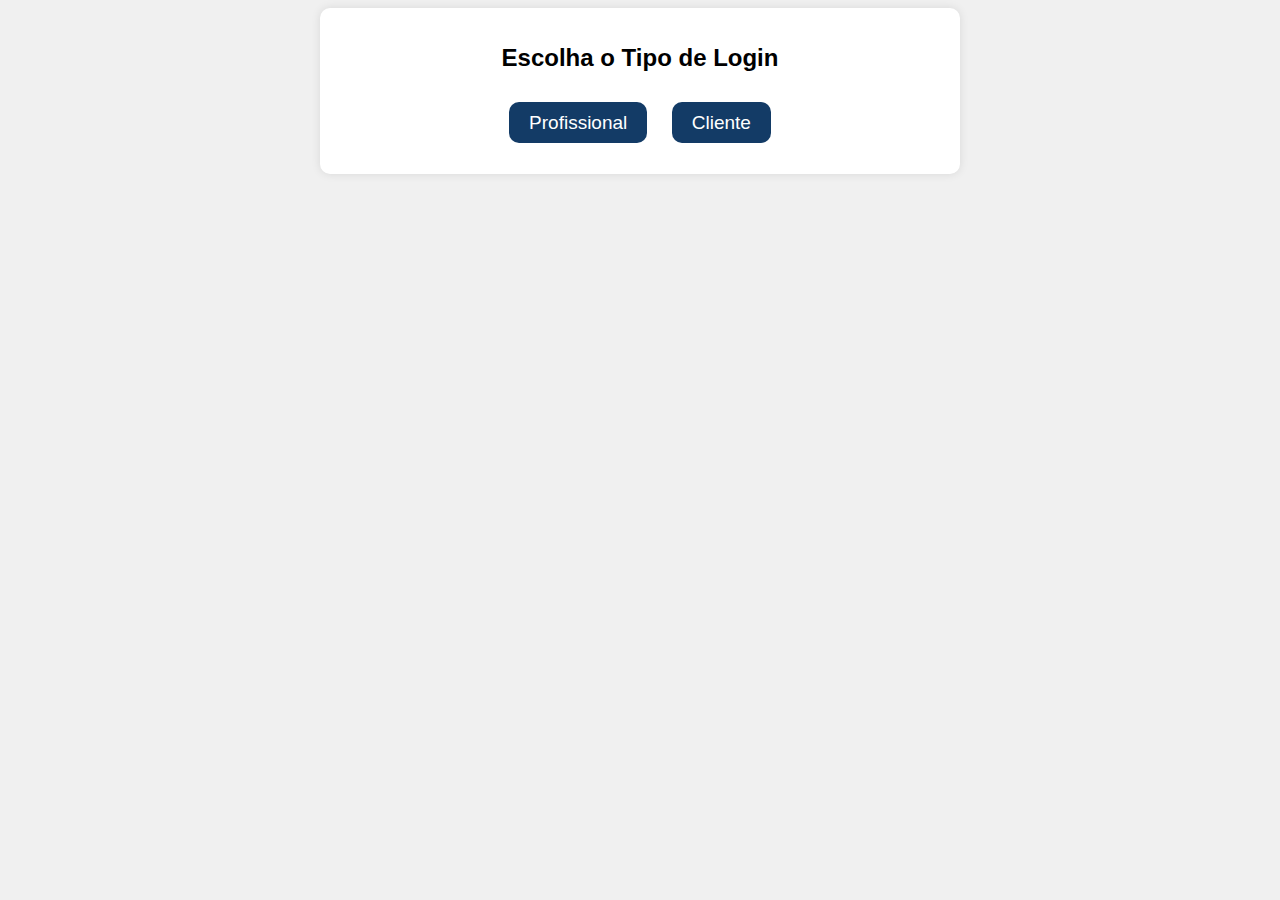
<file: choose_login.html>
<!DOCTYPE html>
<html>
<head>
    <title>Faca login</title>
    <link rel="stylesheet" href="css/choose_login.css">
</head>
<body>
    <div class="container">
        <h1>Escolha o Tipo de Login</h1>
        <div class="choose-buttons">
            <a href="login_profissional.html">Profissional</a>
            <a href="login_clients.html">Cliente</a>
        </div>
    </div>
        
</body>
</html>
</file>
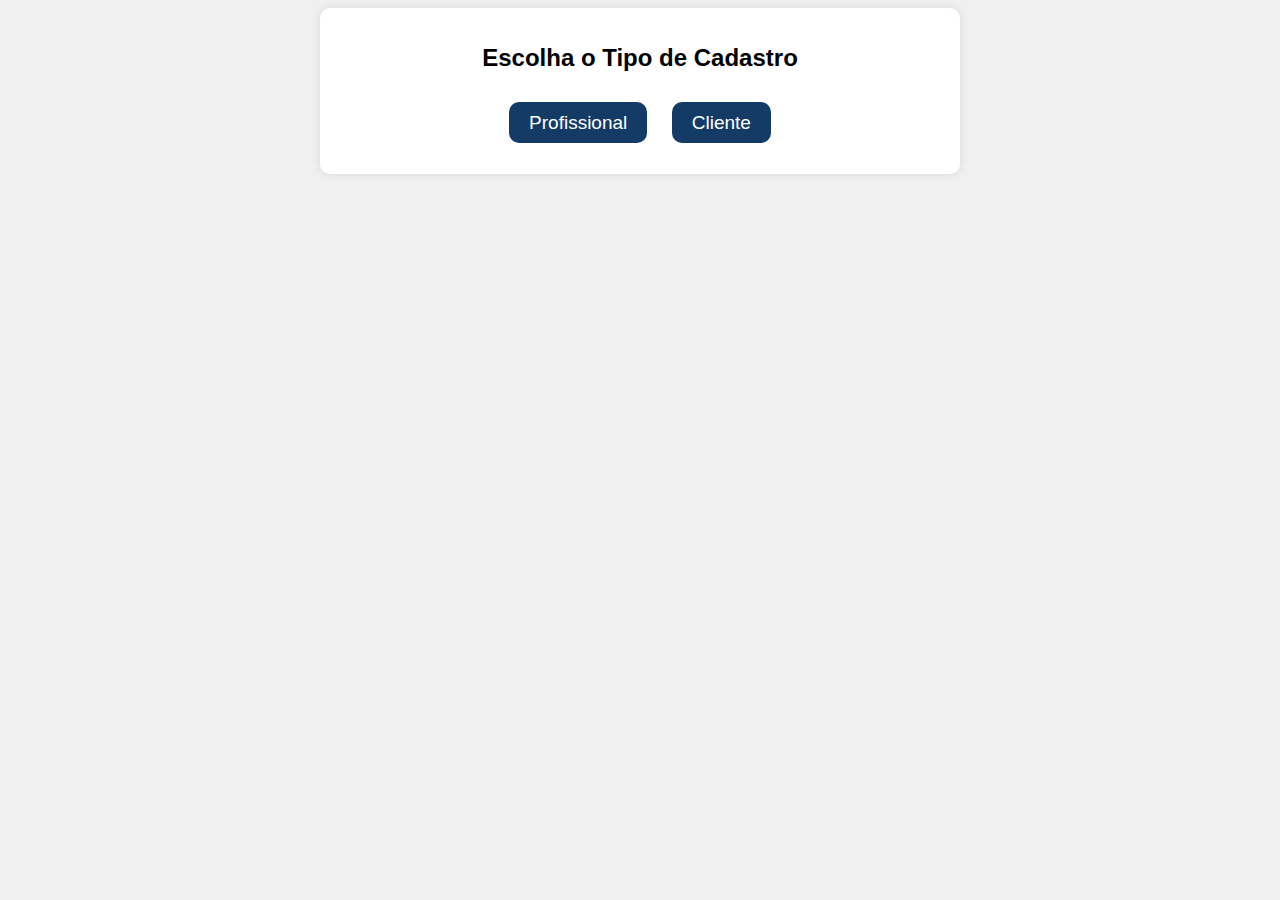
<file: choose_registration.html>
<!DOCTYPE html>
<html>
<head>
    <title>Faca seu cadastro</title>
    <link rel="stylesheet" href="css/registration.css">
</head>
<body>
    <div class="container">
        <h1>Escolha o Tipo de Cadastro</h1>
        <div class="choose-buttons">
            <a href="registration_profissional.html">Profissional</a>
            <a href="registration_client.html">Cliente</a>
        </div>
    </div>
        
</body>
</html>
</file>
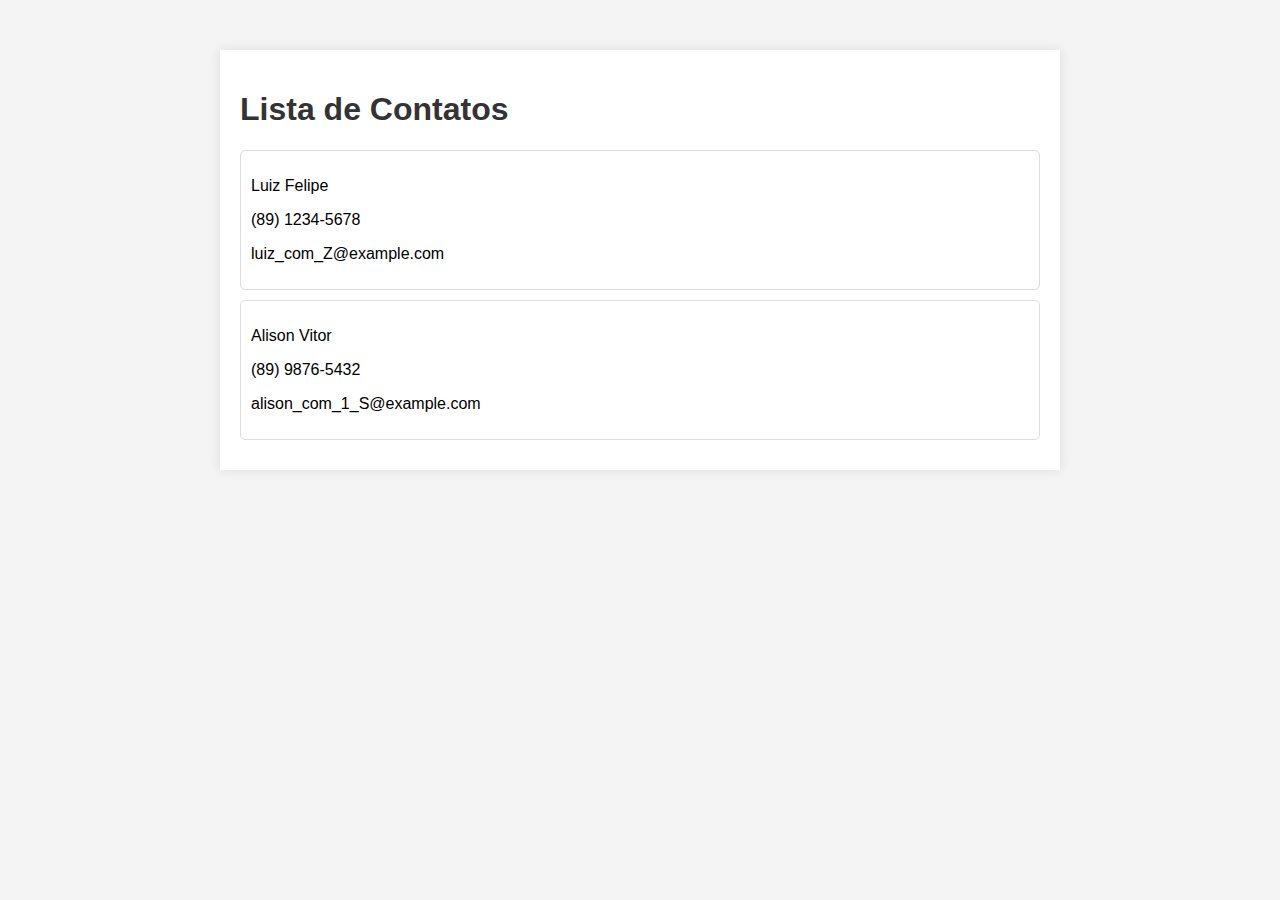
<file: contatos.html>
<!DOCTYPE html>
<html lang="pt-br">
<head>
    <meta charset="UTF-8">
    <meta name="viewport" content="width=device-width, initial-scale=1.0">
    <link rel="stylesheet" href="css/contatos.css">
    <title>Lista de Contatos</title>
</head>
<body>
    <div class="container">
        <h1>Lista de Contatos</h1>
        
        <div class="contato">
            <div class="info">
                <p class="nome">Luiz Felipe</p>
                <p class="telefone">(89) 1234-5678</p>
                <p class="email">luiz_com_Z@example.com</p>
            </div>
        </div>

        <div class="contato">
            <div class="info">
                <p class="nome">Alison Vitor</p>
                <p class="telefone">(89) 9876-5432</p>
                <p class="email">alison_com_1_S@example.com</p>
            </div>
        </div>

    </div>
</body>
</html>
</file>
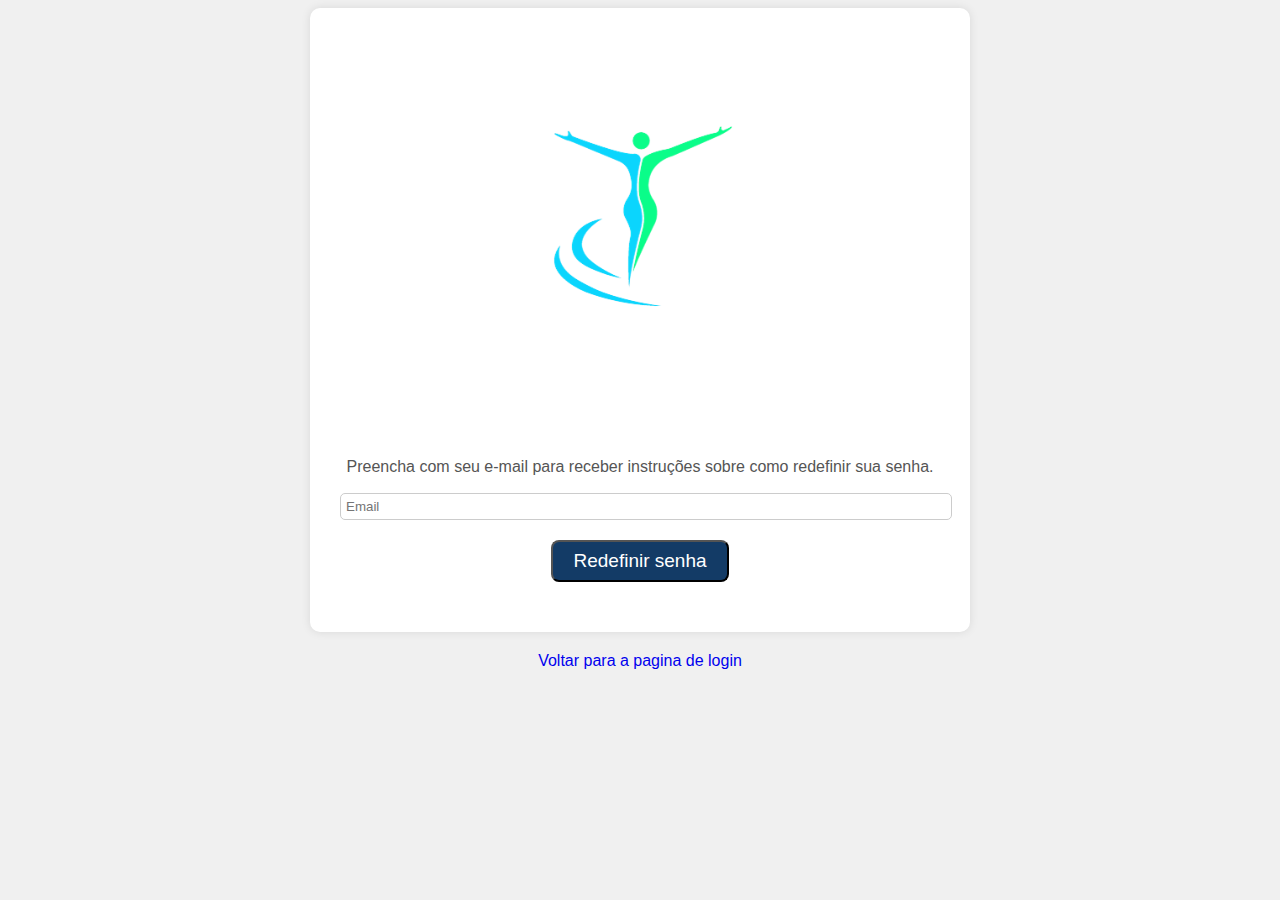
<file: esqueceu_senha.html>
<!DOCTYPE html>
<html lang="en">

<head>
    <meta charset="UTF-8">
    <meta name="viewport" content="width=device-width, initial-scale=1.0">
    <link rel="stylesheet" href="css/esqueceu_senha.css">
    <script defer src="js/esqueceu_senha.js"></script>
    <title>Entrar</title>
</head>

<body>
    <div class="container">
        <div class="logo">
            <img src="images/logoo.png" alt="FisioAgenda - Logo">
        </div>
        <label>Preencha com seu e-mail para receber instruções sobre como redefinir sua senha.</label>
        
        

        <div>
            <label for="email"></label>
            <input type="email" id="email" name="email" placeholder="Email" required>
        </div>

        <div class="choose-buttons">
            <button data-showMsg>Redefinir senha</button>
            <p class="msg"></p>
        </div>


    </div>
    <div class="footer">
        <a href="login_clients.html">Voltar para a pagina de login</a>
    </div>
</body>

</html>
</file>
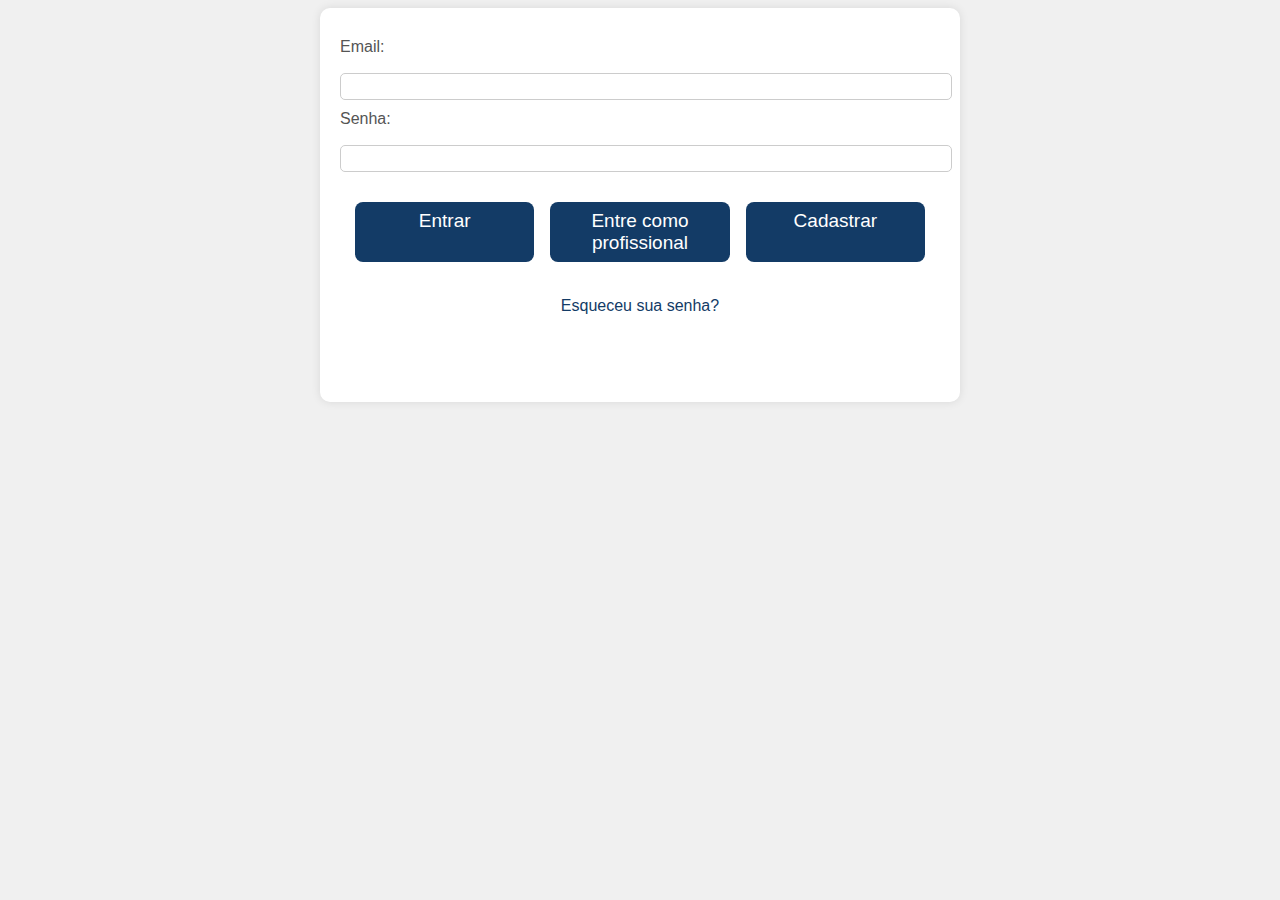
<file: login_clients.html>
<!DOCTYPE html>
<html lang="en">

<head>
    <meta charset="UTF-8">
    <meta name="viewport" content="width=device-width, initial-scale=1.0">
    <link rel="stylesheet" href="css/login_clients.css">
    <title>Entrar</title>
</head>

<body>
    <div class="container">

        <form method="post">

            <div class="input-wrap">
                <label for="email">Email:</label>
                <input type="email" id="email" name="email">
            </div>

            <div class="input-wrap">
                <label for="senha">Senha:</label>
                <input type="password" id="senha" name="senha">
            </div>

            <!-- <div class="choose-buttons">
            <a href="profile_clients.html">Entrar</a>
                
            </div>

            <div class="footer">
                <a href="esqueceu_senha.html">Esqueceu sua senha?</a>
            </div>
            <div class="registre-se">
                <a href="login_profissional.html">Entre como profissional</a>
            </div> -->

            <div class="buttons-wrap">
                <a class="btn-login" href="profile_clients.html">Entrar</a>
                <a class="btn-proffesional" href="login_profissional.html">Entre como profissional</a>
                <a class="btn-register" href="registration_client.html">Cadastrar</a>
                <div class="btn-forgot">
                    <a href="esqueceu_senha.html">Esqueceu sua senha?</a>
                </div>
            </div>
        </form>
    </div>
</body>

</html>
</file>
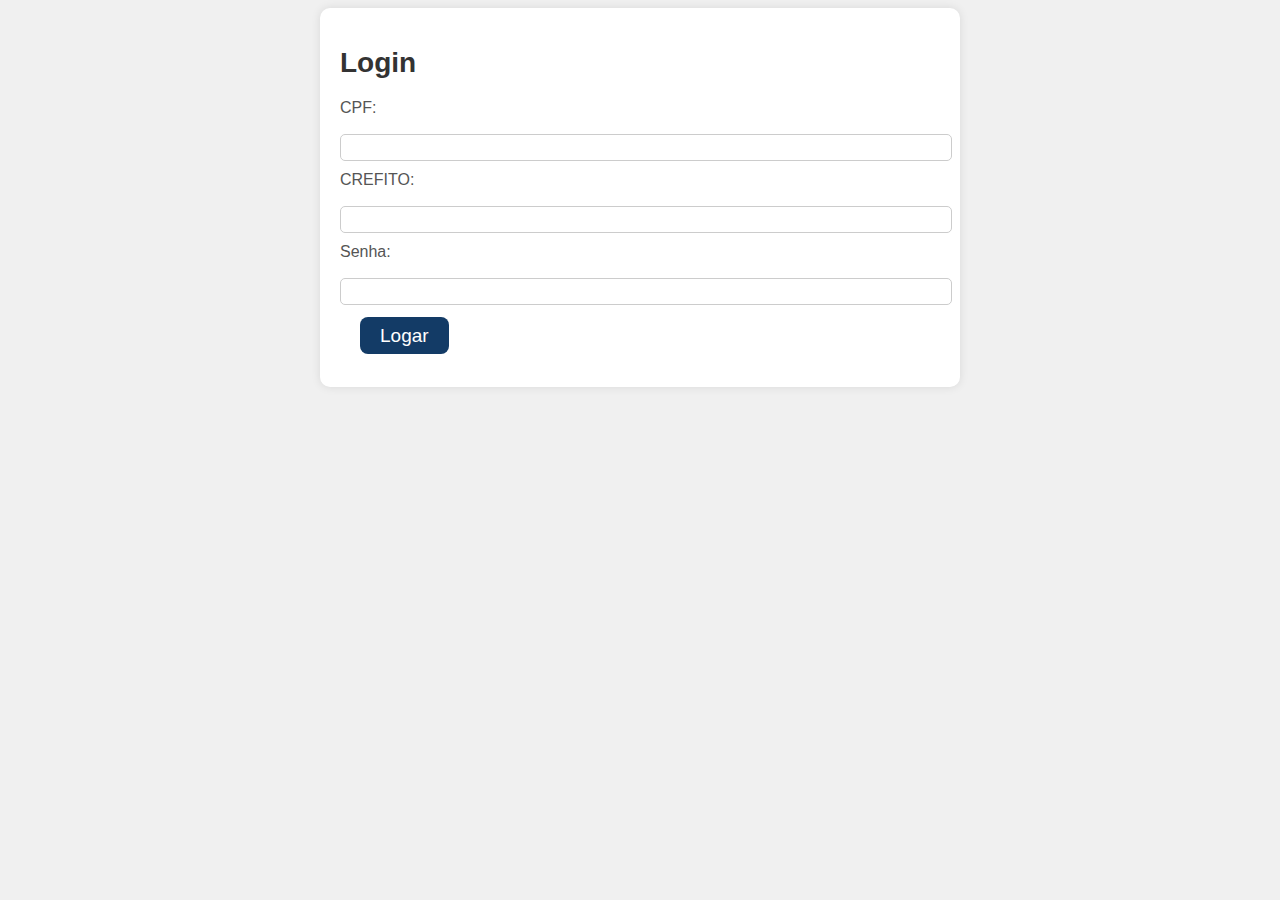
<file: login_profissional.html>
<!DOCTYPE html>
<html lang="en">
<head>
    <meta charset="UTF-8">
    <meta name="viewport" content="width=device-width, initial-scale=1.0">
    <link rel="stylesheet" href="css/login_profissional.css">
    <title>Entrar</title>
</head>
<body>
    <div class="container">
        <h1>Login</h1>
        <form method="post">

            <div>
                <label for="email">CPF:</label>
                <input type="email" id="email" name="email">
            </div>

            <div>
                <label for="email">CREFITO:</label>
                <input type="email" id="email" name="email">
            </div>

            <div>
                <label for="senha">Senha:</label>
                <input type="password" id="senha" name="senha">
            </div>
            <div class="choose-buttons">
                <!-- <button type="perfil_profissional.html">Entrar</button> -->
            <a href="profile_profissional.html">Logar</a>
                
            </div>
            
        </form>
    </div>
</body>
</html>
</file>
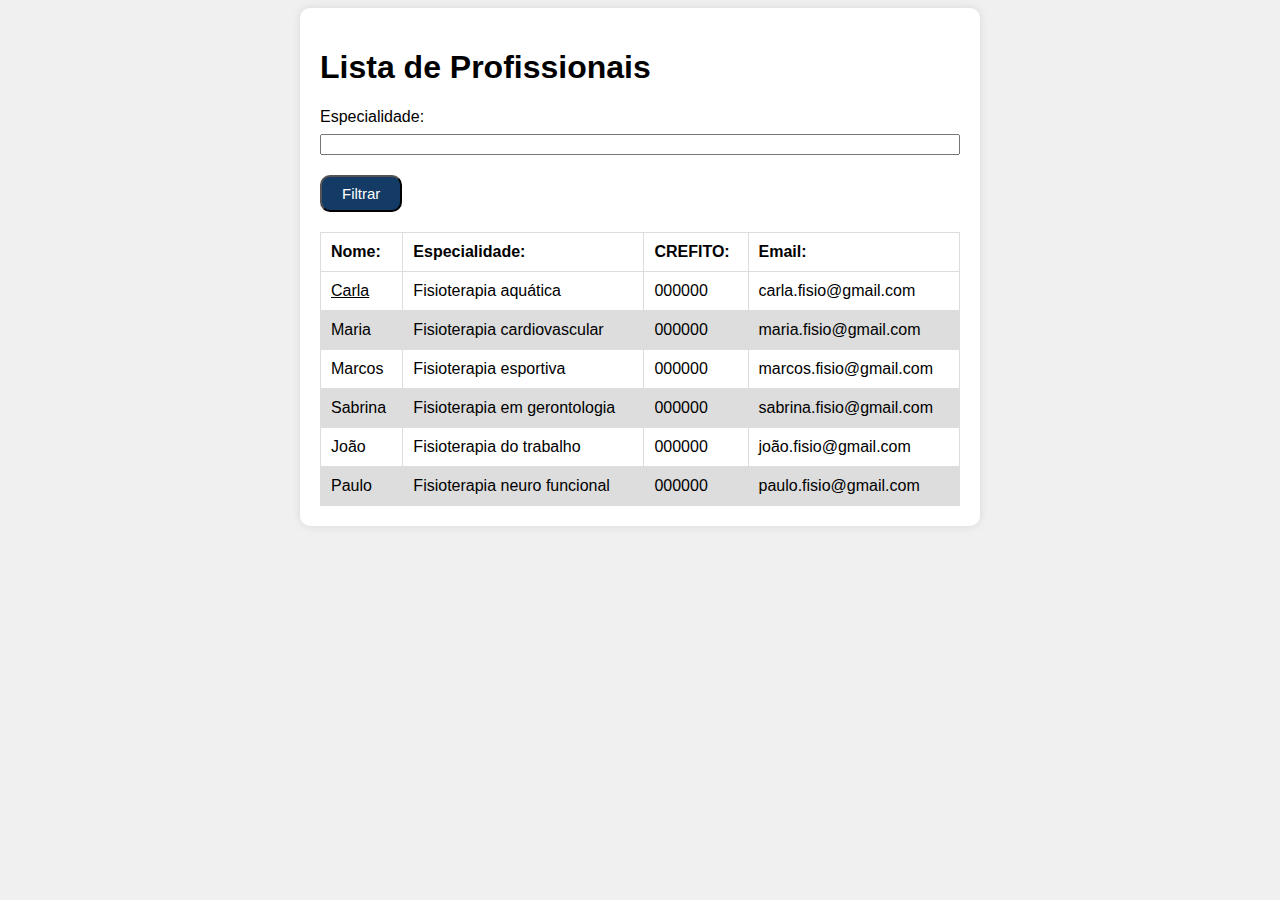
<file: profissionais_lista.html>
<!DOCTYPE html>
<html lang="pt-br">
<head>
    <meta charset="UTF-8">
    <meta name="viewport" content="width=device-width, initial-scale=1.0">
    <link rel="stylesheet" href="css/profissionais_lista.css">
    <title>Lista de profissionais</title>
</head>
<body>
    <div class="container">
        <h1>Lista de Profissionais</h1>
        <div class="professional_table">

            <div class="filter">
                <form>
                    <div>
                        <label for="nome">Especialidade:</label>
                        <input type="text" id="nome" name="nome">
                    </div>
                    <button class="filter_btn" type="submit">Filtrar</button>
                </form>
            </div>

            <table>
                <thead>
                    <tr>
                        <th>Nome:</th>
                        <th>Especialidade:</th>
                        <th>CREFITO:</th>
                        <th>Email:</th>
                    </tr>
                </thead>
                <tbody>
                    <tr>
                        
                        <td><a href="profile.html">Carla</a></td>
                        <td>Fisioterapia aquática</td>
                        <td>000000</td>
                        <td>carla.fisio@gmail.com</td>
                        
                    </tr>
                    <tr>
                        <td>Maria</td>
                        <td>Fisioterapia cardiovascular</td>
                        <td>000000</td>
                        <td>maria.fisio@gmail.com</td>
                    </tr>
                    <tr>
                        <td>Marcos</td>
                        <td>Fisioterapia esportiva</td>
                        <td>000000</td>
                        <td>marcos.fisio@gmail.com</td>
                    </tr>
                    <tr>
                        <td>Sabrina</td>
                        <td>Fisioterapia em gerontologia</td>
                        <td>000000</td>
                        <td>sabrina.fisio@gmail.com</td>
                    </tr>
                    <tr>
                        <td>João</td>
                        <td>Fisioterapia do trabalho</td>
                        <td>000000</td>
                        <td>joão.fisio@gmail.com</td>
                    </tr>
                    <tr>
                        <td>Paulo</td>
                        <td>Fisioterapia neuro funcional</td>
                        <td>000000</td>
                        <td>paulo.fisio@gmail.com</td>
                    </tr>
                </tbody>
            </table>
            
        </div>
    </div>
</body>
</html>
</file>
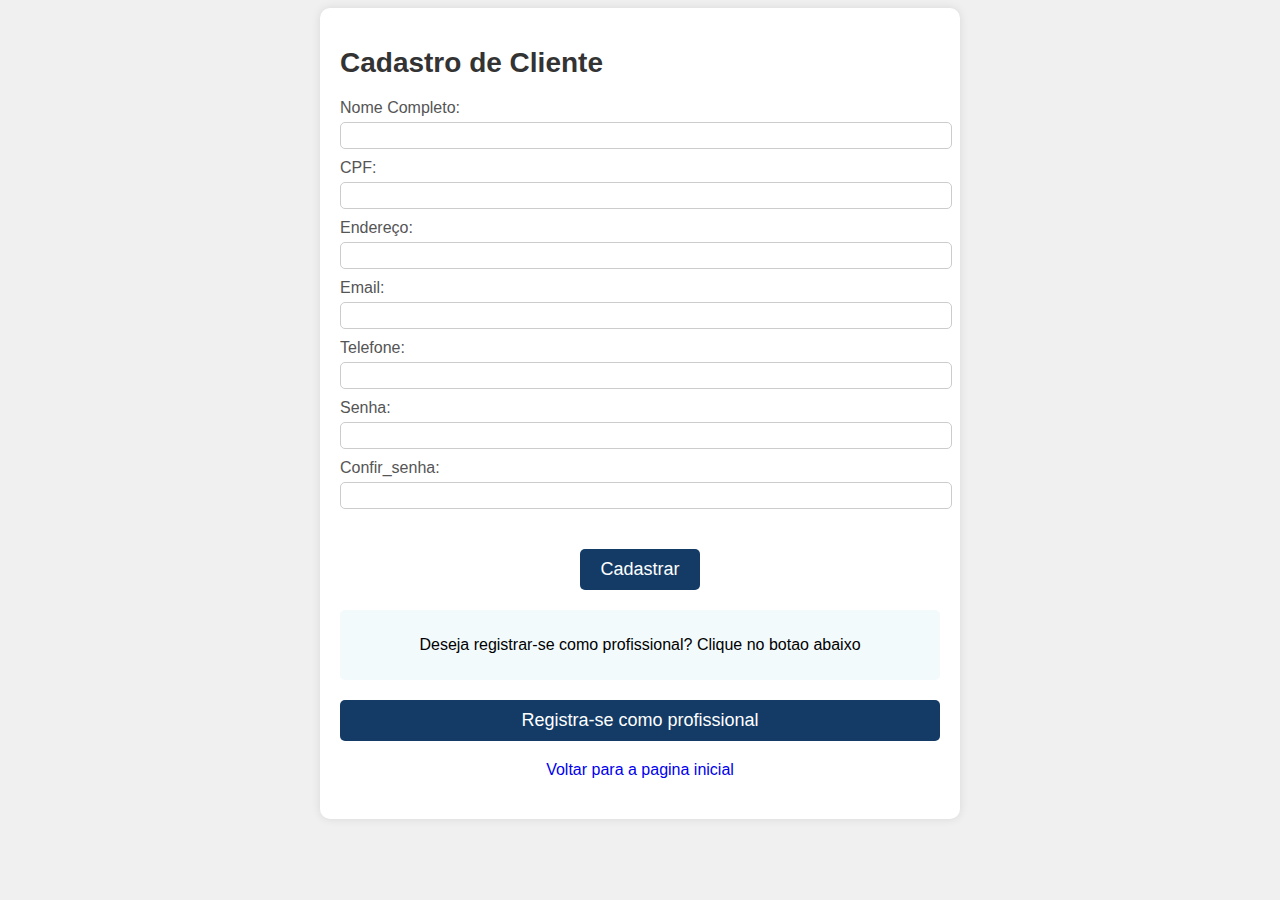
<file: registration_client.html>
<!DOCTYPE html>
<html>
<head>
    <title>Cadastro de Cliente</title>
    <link rel="stylesheet" href="css/registration_client.css">
    <script defer src="js/reg_clie.js"></script>
</head>
<body>
    <div class="container">
        <h1>Cadastro de Cliente</h1>
        <form>
            <div>
                <label for="nome">Nome Completo:</label>
                <input type="text" id="nome" name="nome">
            </div>
        <div>
            <label for="endereco">CPF:</label>
            <input type="text" id="endereco" name="endereco">
        </div>

        <div>
            <label for="endereco">Endereço:</label>
            <input type="text" id="endereco" name="endereco">
        </div>

        <div>
            <label for="email">Email:</label>
            <input type="text" id="email" name="email">
        </div>

        <div>
            <label for="telefone">Telefone:</label>
            <input type="text" id="telefone" name="telefone">
        </div>

        <div>
            <label for="senha">Senha:</label>
            <input type="text" id="senha" name="senha">
        </div>
        <div>
            <label for="confir_senha">Confir_senha:</label>
            <input type="text" id="confir_senha" name="confir_senha">
        </div>    
        </form>
        <div class="botao">
            <button submit>Cadastrar</button>
            <p class="msg"></p>
        </div>
        <div class="mensagem">
            <p>Deseja registrar-se como profissional? Clique no botao abaixo</p>
        </div>
        <div class="registra-se">
            <a href="registration_profissional.html">Registra-se como profissional</a>
        </div>

        <div class="footer">
            <a href="index.html">Voltar para a pagina inicial</a>
        </div>
        
    </div>
    
</body>
</html>
</file>
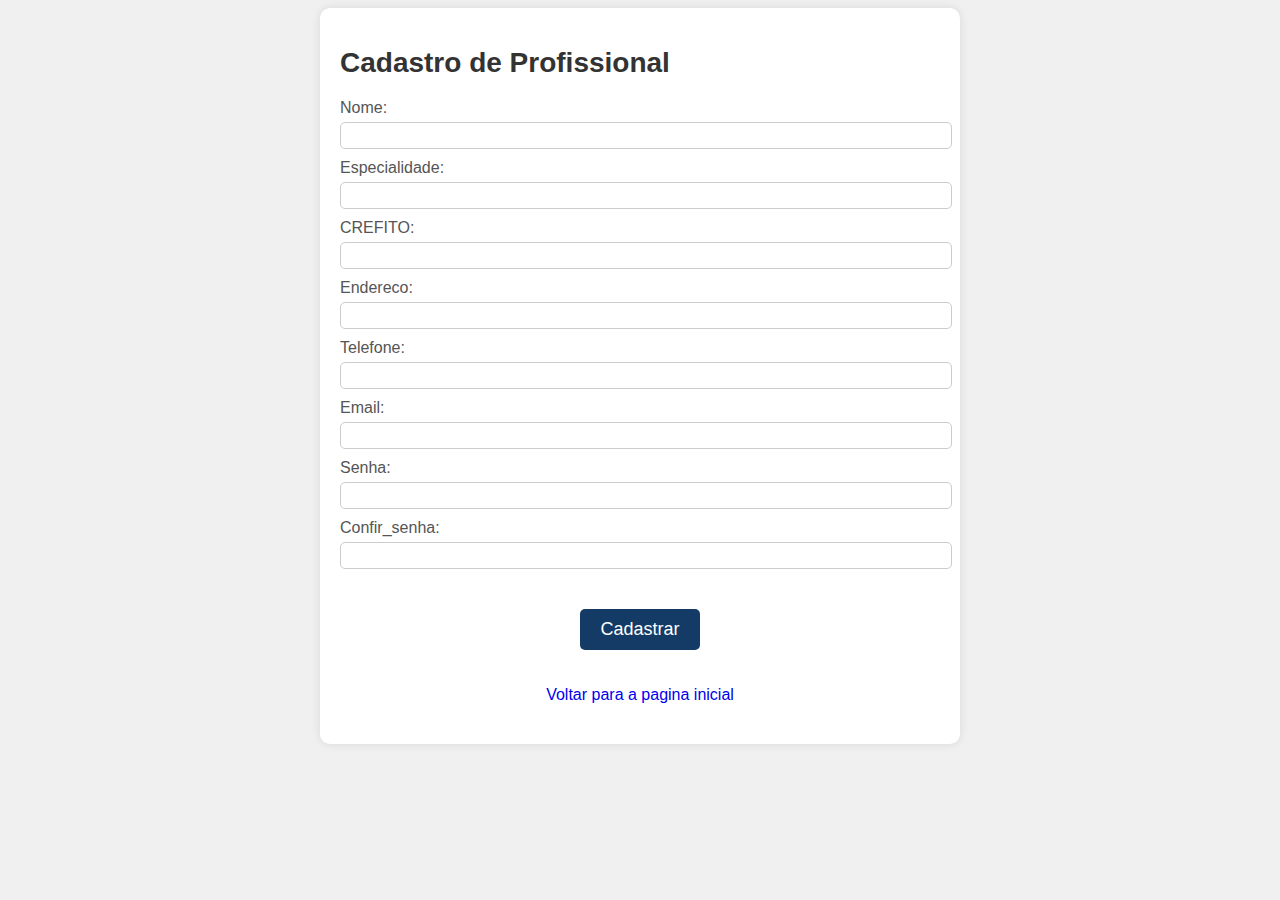
<file: registration_profissional.html>
<!DOCTYPE html>
<html>
<head>
    <title>Cadastro de Profissional</title>
    <link rel="stylesheet" href="css/registration_professional.css">
    <script defer src="js/reg_prof.js"></script>
</head>
<body>
    <div class="container">
        <h1>Cadastro de Profissional</h1>
        <form>
            <div>
                <label for="nome">Nome:</label>
                <input type="text" id="nome" name="nome" required>
            </div>

            <div>
                <label for="especialidade">Especialidade:</label>
                <input type="text" id="especialidade" name="especialidade">
            </div>

            <div>
                <label for="crefito">CREFITO:</label>
                <input type="text" id="crefito" name="crefito">
            </div>
            <div>
                <label for="endereco">Endereco:</label>
                <input type="text" id="endereco" name="endereco">
            </div>
            <div>
                <label for="telefone">Telefone:</label>
                <input type="text" id="telefone" name="telefone">
            </div>

            <div>
                <label for="email">Email:</label>
                <input type="text" id="email" name="email">
            </div>
            <div>
                <label for="senha">Senha:</label>
                <input type="setextnha" id="senha" name="senha">
            </div>
            <div>
                <label for="confir_senha">Confir_senha:</label>
                <input type="text" id="confir_senha" name="confir_senha">
            </div>
                       
        </form>
        <div class="botao">
            <button submit>Cadastrar</button>
            <p class="msg"></p>
        </div>
        <div class="footer">
            <a href="index.html">Voltar para a pagina inicial</a>
        </div>
    </div>
</body>
</html>
</file>
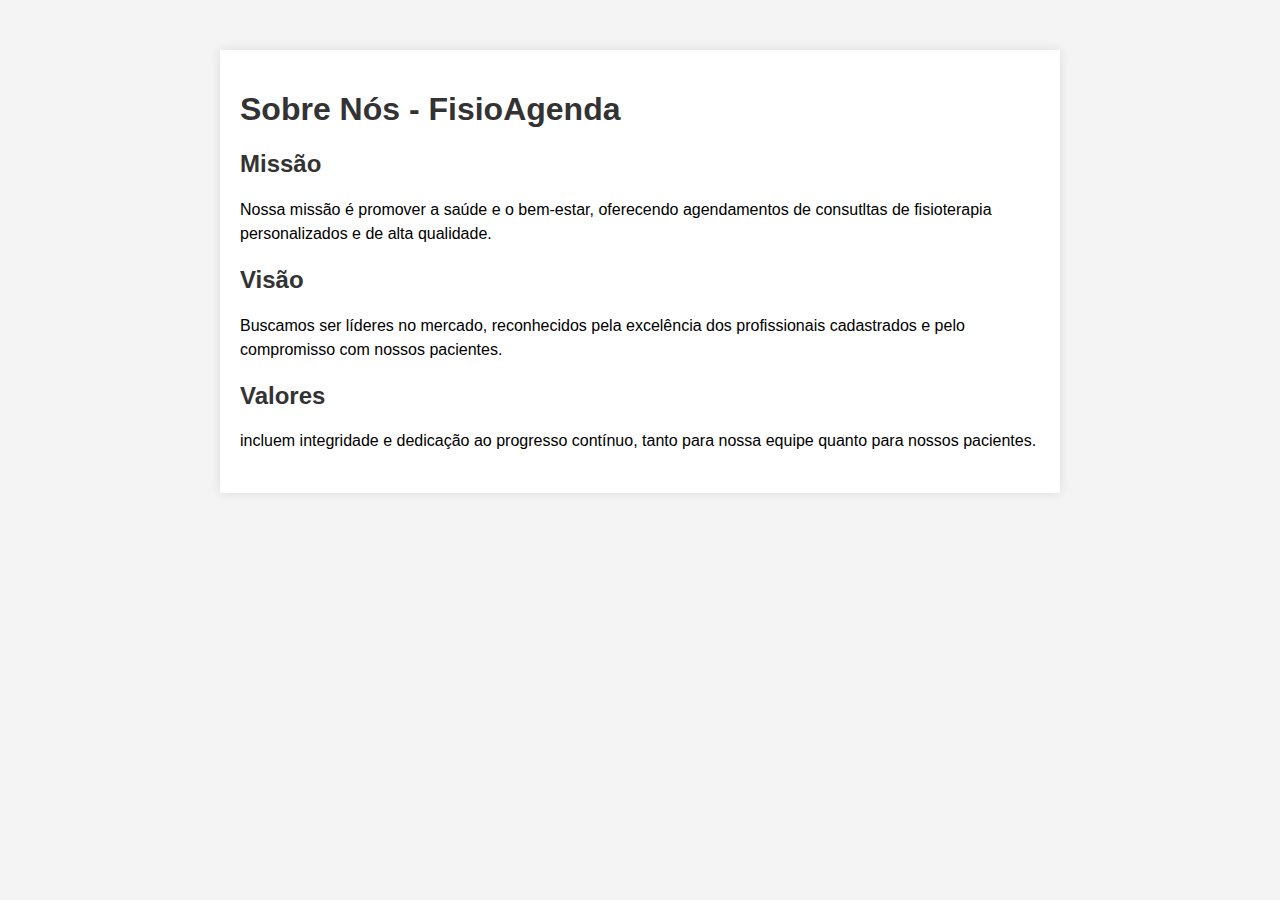
<file: sobreNos.html>
<!DOCTYPE html>
<html lang="pt-br">
<head>
    <meta charset="UTF-8">
    <meta name="viewport" content="width=device-width, initial-scale=1.0">
    <link rel="stylesheet" href="css/sobreNos.css">
    <title>Sobre Nós - FisioAgenda</title>
</head>
<body>
    <div class="container">
        <h1>Sobre Nós - FisioAgenda</h1>
        
        <div class="sobre-nos">

            <h2>Missão</h2>
            <p>Nossa missão é promover a saúde e o bem-estar, oferecendo agendamentos de consutltas de fisioterapia personalizados e de alta qualidade.</p>

            <h2>Visão</h2>
            <p>Buscamos ser líderes no mercado, reconhecidos pela excelência dos profissionais cadastrados e pelo compromisso com nossos pacientes.</p>

            <h2>Valores</h2>
            <p>incluem integridade e dedicação ao progresso contínuo, tanto para nossa equipe quanto para nossos pacientes.</p>
        </div>
    </div>
</body>
</html>
</file>
<file: css/choose_login.css>
body {
    font-family: Arial, sans-serif;
    background-color: #f0f0f0;
}

.container {
    max-width: 600px;
    margin: 0 auto;
    padding: 20px;
    background-color: #fff;
    border-radius: 10px;
    box-shadow: 0 0 10px rgba(0, 0, 0, 0.1);
    display: flex;
    flex-direction: column;
    justify-content: center;
    align-items: center;
}

h1 {
    font-size: 24px;
    margin-bottom: 20px;
}

.choose-buttons {
    margin: 20px;
}

.choose-buttons a {
    text-decoration: none;
    outline: none;
    padding: 10px 20px;
    background-color: #133b66;
    color: #fff;
    border-radius: 10px;
    font-size: 19px;
    margin: 10px;
}

.choose-buttons a:hover {
    background-color: #0056b3;
}
</file>
<file: css/registration.css>
body {
    font-family: Arial, sans-serif;
    background-color: #f0f0f0;
}

.container {
    max-width: 600px;
    margin: 0 auto;
    padding: 20px;
    background-color: #fff;
    border-radius: 10px;
    box-shadow: 0 0 10px rgba(0, 0, 0, 0.1);
    display: flex;
    flex-direction: column;
    justify-content: center;
    align-items: center;
}

h1 {
    font-size: 24px;
    margin-bottom: 20px;
}

.choose-buttons {
    margin: 20px;
}

.choose-buttons a {
    text-decoration: none;
    outline: none;
    padding: 10px 20px;
    background-color: #133b66;
    color: #fff;
    border-radius: 10px;
    font-size: 19px;
    margin: 10px;
}

.choose-buttons a:hover {
    background-color: #0056b3;
}
</file>
<file: css/contatos.css>
body {
    font-family: 'Arial', sans-serif;
    margin: 0;
    padding: 0;
    background-color: #f4f4f4;
}

.container {
    max-width: 800px;
    margin: 50px auto;
    background-color: #fff;
    padding: 20px;
    box-shadow: 0 0 10px rgba(0, 0, 0, 0.1);
}

h1 {
    color: #333;
}

.contato {
    display: flex;
    justify-content: space-between;
    border: 1px solid #ddd;
    border-radius: 5px;
    padding: 10px;
    margin-bottom: 10px;
    background-color: #fff;
}

.info {
    flex: 1;
}

.ver-detalhes {
    background-color: #4CAF50;
    color: white;
    border: none;
    padding: 10px;
    border-radius: 5px;
    cursor: pointer;
}

.ver-detalhes:hover {
    background-color: #45a049;
}

.detalhes-contato {
    display: none;
}

.fechar-detalhes {
    background-color: #333;
    color: white;
    border: none;
    padding: 10px;
    border-radius: 5px;
    cursor: pointer;
}

.fechar-detalhes:hover {
    background-color: #555;
}
</file>
<file: css/esqueceu_senha.css>
body {
    font-family: Arial, sans-serif;
    background-color: #f0f0f0;
}

.container {
    max-width: 600px;
    margin: 0 auto;
    padding: 30px;
    background-color: #fff;
    border-radius: 10px;
    box-shadow: 0 0 10px rgba(0, 0, 0, 0.1);
}

.logo img {
    max-width: 70%;
    margin: auto;
    display: block; 

}

h1 {
    font-size: 28px;
    color: #333;
}

label {
    display: block;
    text-align: center;
    font-size: 16px;
    color: #555;
}

input {
    width: 100%;
    padding: 5px;
    margin-top: 17px;
    border: 1px solid #ccc;
    border-radius: 5px;
}

.choose-buttons {
    margin: 20px;
    text-align: center;
}

.choose-buttons button {
    padding: 8px 20px;
    background-color: #133b66;
    color: #fff;
    border-radius: 8px;
    font-size: 19px;
}

.choose-buttons button:hover {
    background-color: #0056b3;
}

.footer {
    text-align: center;
    padding: 20px;
}

.footer a {
    width: 10%;
    margin-top: 20px;
    text-decoration: none;
}
</file>
<file: css/login_clients.css>
body {
    font-family: Arial, sans-serif;
    background-color: #f0f0f0;
}

.container {
    max-width: 600px;
    margin: 0 auto;
    padding: 20px;
    background-color: #fff;
    border-radius: 10px;
    box-shadow: 0 0 10px rgba(0, 0, 0, 0.1);
}

form {
    width: 100%;
    display: flex;
    flex-direction: column;
    /* align-items: center; */
}

.input-wrap {
    width: 100%;
}

h1 {
    font-size: 28px;
    color: #333;
    margin-bottom: 20px;
}

label {
    display: block;
    font-size: 16px;
    color: #555;
    margin-top: 10px;
}

input {
    width: 100%;
    padding: 5px;
    margin-top: 17px;
    border: 1px solid #ccc;
    border-radius: 5px;
}

/* .choose-buttons {
    margin: 20px;
    text-align: center;
}

.choose-buttons a {
    text-decoration: none;
    outline: none;
    padding: 8px 20px;
    background-color: #133b66;
    color: #fff;
    border-radius: 8px;
    font-size: 19px;
}

.choose-buttons a:hover {
    background-color: #0056b3;
}

.footer {
    display: flex;
    width: 100%;
    margin-top: 20px;
    justify-content: space-between;
    
} 

.footer a {
    color: #133b66;
    text-decoration: none;
    padding: 5px 10px;

}

.footer a:hover {
    color: #333;
}

.registre-se {
    text-align: center;
    justify-content: space-between;
    width: 100%;
    margin-top: 20px;
}
 
.registre-se a {
    color: #133b66;
    text-decoration: none;
    padding: 8px 20px;
    background-color: #133b66;
    color: #fff;
    border-radius: 8px;
}

.registre-se a:hover {
    background-color: #0056b3;
} */

.buttons-wrap {
    display: grid;
    text-align: center;
    column-gap: 16px;
    row-gap: 30px;
    margin: 30px 15px;
    grid-template-columns: repeat(3, 1fr);
    grid-template-rows: 1fr 1fr;
    grid-template-areas:
        'login proffesional register'
        'forgot forgot forgot';
}

.buttons-wrap>a {
    text-decoration: none;
    outline: none;
    padding: 8px 20px;
    background-color: #133b66;
    color: #fff;
    border-radius: 8px;
    font-size: 19px;
}

.btn-login a {
    grid-area: login;
}

.btn-proffesional a {
    grid-area: proffesional;
}

.btn-register a {
    grid-area: register;
}

.btn-forgot {
    display: flex;
    justify-content: center;
    grid-area: forgot;
}

.btn-forgot a {
    color: #133b66;
    text-decoration: none;
    padding: 5px 10px;
}
</file>
<file: css/login_profissional.css>
body {
    font-family: Arial, sans-serif;
    background-color: #f0f0f0;
}

.container {
    max-width: 600px;
    margin: 0 auto;
    padding: 20px;
    background-color: #fff;
    border-radius: 10px;
    box-shadow: 0 0 10px rgba(0, 0, 0, 0.1);
}

h1 {
    font-size: 28px;
    color: #333;
    margin-bottom: 20px;
}

label {
    display: block;
    font-size: 16px;
    color: #555;
    margin-top: 10px;
}

input {
    width: 100%;
    padding: 5px;
    margin-top: 17px;
    border: 1px solid #ccc;
    border-radius: 5px;
}

.choose-buttons {
    margin: 20px;
}

.choose-buttons a {
    text-decoration: none;
    outline: none;
    padding: 8px 20px;
    background-color: #133b66;
    color: #fff;
    border-radius: 8px;
    font-size: 19px;
}

.choose-buttons a:hover {
    background-color: #0056b3;
}
</file>
<file: css/profissionais_lista.css>
body {
    font-family: Arial, sans-serif;
    background-color: #f0f0f0;
}

.container {
    max-width: 640px;
    margin: 0 auto;
    padding: 20px;
    background-color: #fff;
    border-radius: 10px;
    box-shadow: 0 0 10px rgba(0, 0, 0, 0.1);
}

table {
    font-family: arial, sans-serif;
    border-collapse: collapse;
    width: 100%;
}

td, th {
    border: 1px solid #dddddd;
    text-align: left;
    padding: 10px;
}

tr:nth-child(even) {
    background-color: #dddddd;
}

table tbody a {
    color: #000;
}

.filter {
    margin-bottom: 20px;
}

.filter form div {
    display: flex;
    flex-direction: column;
    margin: 20px 0;
}

.filter form div label {
    margin-bottom: 8px;
}

.filter_btn {
    padding: 8px 20px;
    background-color: #133b66;
    color: #fff;
    border-radius: 10px;
    font-size: 15px;
    cursor: pointer;
}
</file>
<file: css/registration_client.css>
body {
    font-family: Arial, sans-serif;
    background-color: #f0f0f0;
}

.container {
    max-width: 600px;
    margin: 0 auto;
    padding: 20px;
    background-color: #fff;
    border-radius: 10px;
    box-shadow: 0 0 10px rgba(0, 0, 0, 0.1);
}

h1 {
    font-size: 28px;
    color: #333;
    margin-bottom: 20px;
}

label {
    display: block;
    font-size: 16px;
    color: #555;
    margin-top: 10px;
}

input {
    width: 100%;
    padding: 5px;
    margin-top: 5px;
    border: 1px solid #ccc;
    border-radius: 5px;
}

button {
    background-color: #133b66;
    color: #fff;
    border: none;
    border-radius: 5px;
    padding: 10px 20px;
    font-size: 18px;
    margin-top: 20px;
    cursor: pointer;
}

button:hover {
    background-color: #0056b3;
}

.botao {
    text-align: center;
    margin-top: 20px;
}

.mensagem {
    margin-top: 20px;
    padding: 10px;
    color: #000000;
    text-align: center;
    border-radius: 5px;
    background-color: rgb(242, 250, 252);
}

.registra-se a {
    background-color: #133b66;
    color: #ffffff;
    text-decoration: none;
    border-radius: 5px;
    padding: 10px;
    font-size: 18px;
    margin-top: 20px;
    cursor: pointer;
    display: grid;
    justify-content: center;
    align-items: center;
}

a:hover {
    background-color: #0056b3;
}

.footer {
    text-align: center;
    padding: 20px;
}

.footer a { 
    margin-top: 20px;
    text-decoration: none;
}
</file>
<file: css/registration_professional.css>
body {
    font-family: Arial, sans-serif;
    background-color: #f0f0f0;
}

.container {
    max-width: 600px;
    margin: 0 auto;
    padding: 20px;
    background-color: #fff;
    border-radius: 10px;
    box-shadow: 0 0 10px rgba(0, 0, 0, 0.1);
}

h1 {
    font-size: 28px;
    color: #333;
    margin-bottom: 20px;
}

label {
    display: block;
    font-size: 16px;
    color: #555;
    margin-top: 10px;
}

input {
    width: 100%;
    padding: 5px;
    margin-top: 5px;
    border: 1px solid #ccc;
    border-radius: 5px;
}

button {
    background-color: #133b66;
    color: #fff;
    border: none;
    border-radius: 5px;
    padding: 10px 20px;
    font-size: 18px;
    margin-top: 20px;
    cursor: pointer;
}

button:hover {
    background-color: #0056b3;
}

.botao {
    text-align: center;
    margin-top: 20px;
}

.footer {
    text-align: center;
    padding: 20px;
}

.footer a {
    margin-top: 20px;
    text-decoration: none;
}
</file>
<file: css/sobreNos.css>
body {
    font-family: 'Arial', sans-serif;
    margin: 0;
    padding: 0;
    background-color: #f4f4f4;
}

.container {
    max-width: 800px;
    margin: 50px auto;
    background-color: #fff;
    padding: 20px;
    box-shadow: 0 0 10px rgba(0, 0, 0, 0.1);
}

h1, h2 {
    color: #333;
}

.sobre-nos {
    margin-bottom: 20px;
}

.sobre-nos p {
    line-height: 1.5;
}
</file>
